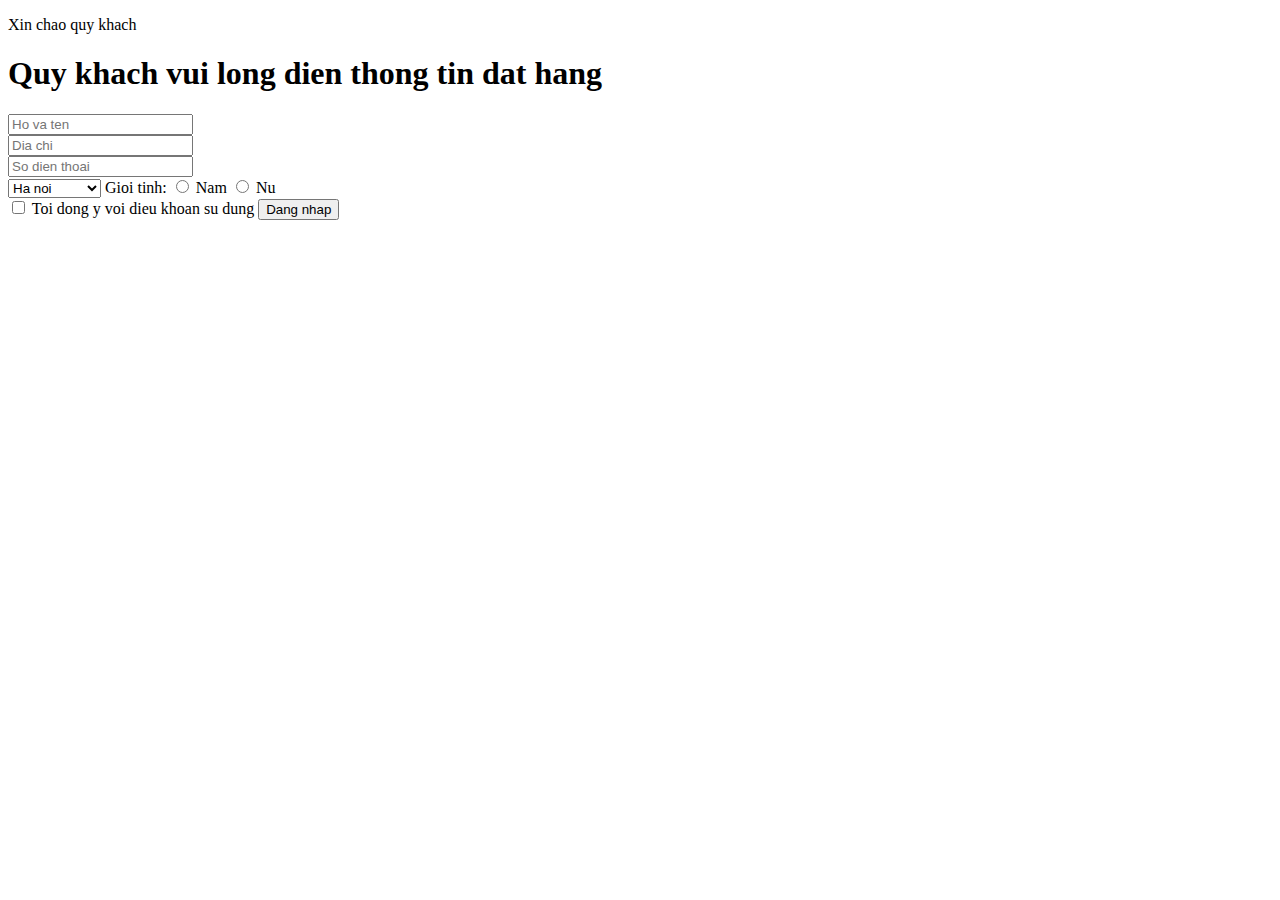
<file: images/index2.html>
<!DOCTYPE html>
<html>
    <head>
        <title> Trang web ban hang</title>
        <meta charset="utf-8">

    </head> 
    <body>
        <p>Xin chao quy khach</p>
        <h1> Quy khach vui long dien thong tin dat hang</h1>
    <form>
        <input type="text"placeholder="Ho va ten" />
        <br>
        <input type="text"placeholder="Dia chi "/>
        <br>
        <input type="text"placeholder="So dien thoai"/>
        <br>
           <select>
        <option>Ha noi</option>
        <option>Da nang</option>
        <option>Ho chi minh</option>
        <br>
       </select>
            Gioi tinh:
        
        <input type="radio" name="gender" > Nam
        <input type="radio" name="gender" > Nu
        <br>
        <input type="checkbox" name="tos" id="tos">
        <label for="tos">Toi dong y voi dieu khoan su dung</label>
        <button>
            Dang nhap
        </button>


    </form>

    </body>
</html>
</file>
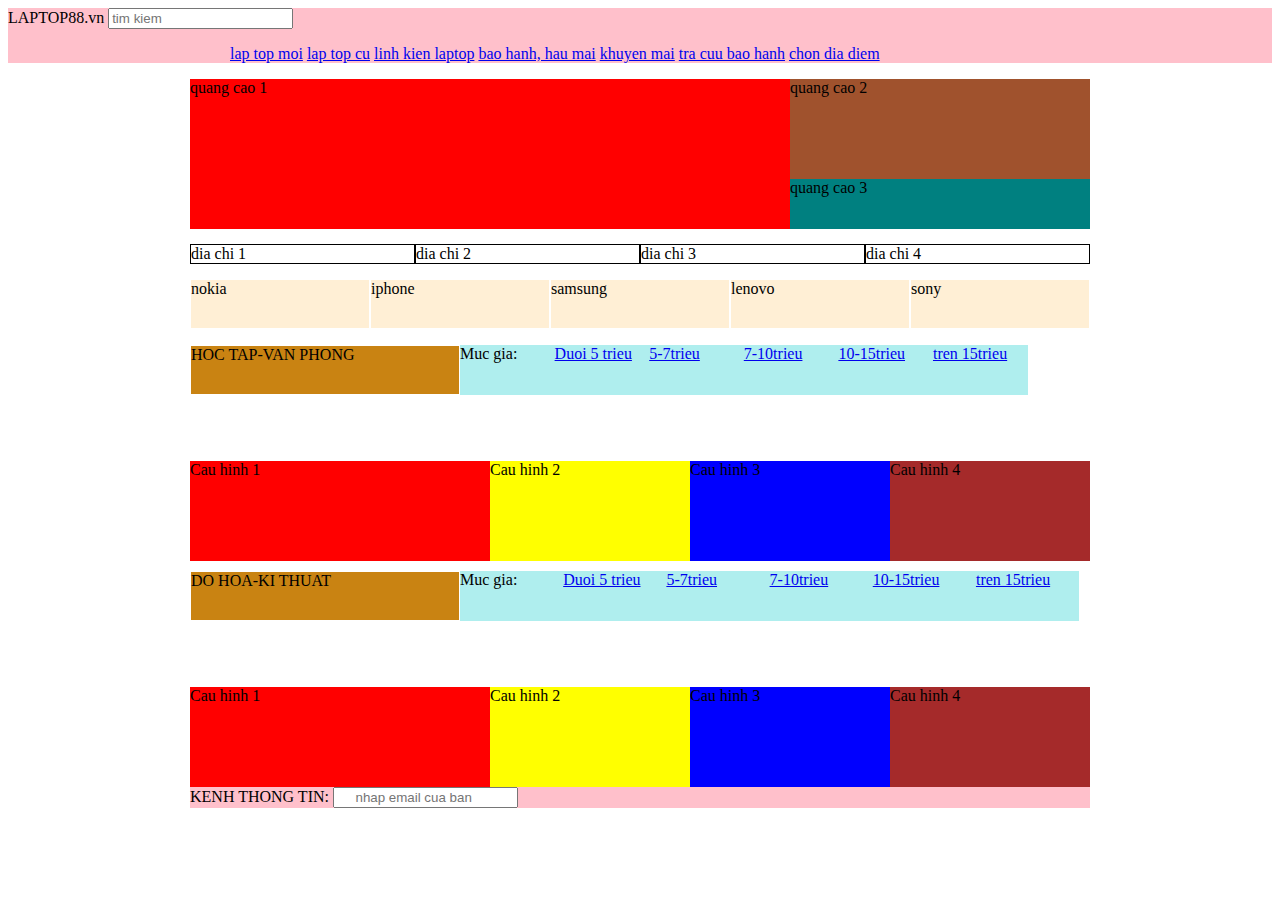
<file: images/index5.html>
<!DOCTYPE html>
<html lang="en">
<head>
    <meta charset="UTF-8">
    
    <title>Laptop88.com</title>
    <link rel="stylesheet" type="text/css" href="style5.css"

</head>
<body>
    <header>
        <div id="menu-wrapper">
            <h>LAPTOP88.vn</h>
            <input type="text" placeholder="tim kiem" />
        <div id="menu">
        <ul>
            <li><a href="#">lap top moi</a></li>
            <li><a href="#">lap top cu</a></li>
            <li><a href="#">linh kien laptop</a></li>
            <li><a href="#">bao hanh, hau mai</a></li>
            <li><a href="#">khuyen mai</a></li>
            <li><a href="#">tra cuu bao hanh</a></li>
            <li><a href="#">chon dia diem</a></li>
        </ul>
            
        </div>
    </div>
    <div id="main">
        <div id="content">
           <div id="hot-ads">quang cao 1</div>
        </div>
        <div id="sidebar">
           <div id="hot-ads-1">quang cao 2</div>
           <div id="hot-ads-2"> quang cao 3</div>
       
           
        </div>
        
                <div id="dia-chi">
            <div >dia chi 1</div>
            <div >dia chi 2</div>
            <div >dia chi 3</div>
            <div >dia chi 4</div>
            <p class="clr"></p>
            
          
            
            
            
        </div>
        <div id="hangsanpham">
             <div>sony</div>
             <div>lenovo</div>
             <div>samsung</div>
             <div>iphone</div>
             <div>nokia</div>
             <p class="clr"></p>
        </div>
        
        <div id="nhucau">
            <div>HOC TAP-VAN PHONG</div>
           
            
        </div>
        <div id="mucgia">
        <ul>
            <li><h>Muc gia:</h></li>
            <li><a href="#">Duoi 5 trieu</a></li>
            <li><a href="#">5-7trieu</a></li>
            <li><a href="#">7-10trieu</a></li>
            <li><a href="#">10-15trieu</a></li>
            <li><a href="#">tren 15trieu</a></li>
            <p class="clr"></p>
             
        </ul>
         </div>
    
        <div id="loai-1">
              <div id="cauhinh1">Cau hinh 1</div>
              <p class="clr"></p>
              

        </div>
        <div id="loai-2">
            <div id="cauhinh2">Cau hinh 2</div>
            <p class="clr"></p>

        </div>
        <div id="loai-3">
        <div id="cauhinh3">Cau hinh 3</div>
        <p class="clr"></p>

        </div>
        <div id="loai-4">
        <div id="cauhinh4">Cau hinh 4</div>
        <p class="clr"></p>
        </div>
         </div>
        
        <p class="clr"></p>
        </div>

        
    <div id="main1">
       <div id="nhucau1">
        <div>DO HOA-KI THUAT</div>
       

      
       </div>
       
      <div id="mucgia1">
       <ul>
        <li><h>Muc gia:</h></li>
        <li><a href="#">Duoi 5 trieu</a></li>
        <li><a href="#">5-7trieu</a></li>
        <li><a href="#">7-10trieu</a></li>
        <li><a href="#">10-15trieu</a></li>
        <li><a href="#">tren 15trieu</a></li>
        <p class="clr"></p>
      </ul>
      </div>
      <div id="loai-11">
          <div id="cauhinh1">Cau hinh 1</div>

     </div>
     <div id="loai-21">
        <div id="cauhinh2">Cau hinh 2</div>

      </div>
     <div id="loai-31">
     <div id="cauhinh3">Cau hinh 3</div>

     </div>
     <div id="loai-41">
     <div id="cauhinh4">Cau hinh 4</div>

     </div>
     <div class="clr"></div>
     <div id="thongtin">
        <div>
            <h>KENH THONG TIN:  </h>
            <input type="text" placeholder="     nhap email cua ban"/>
        </div>
        <div class="clr"></div>
    </div>
    
    <div class="clr"></div>



    
    


    </header>
    
</body>
</html>
<html>
</file>
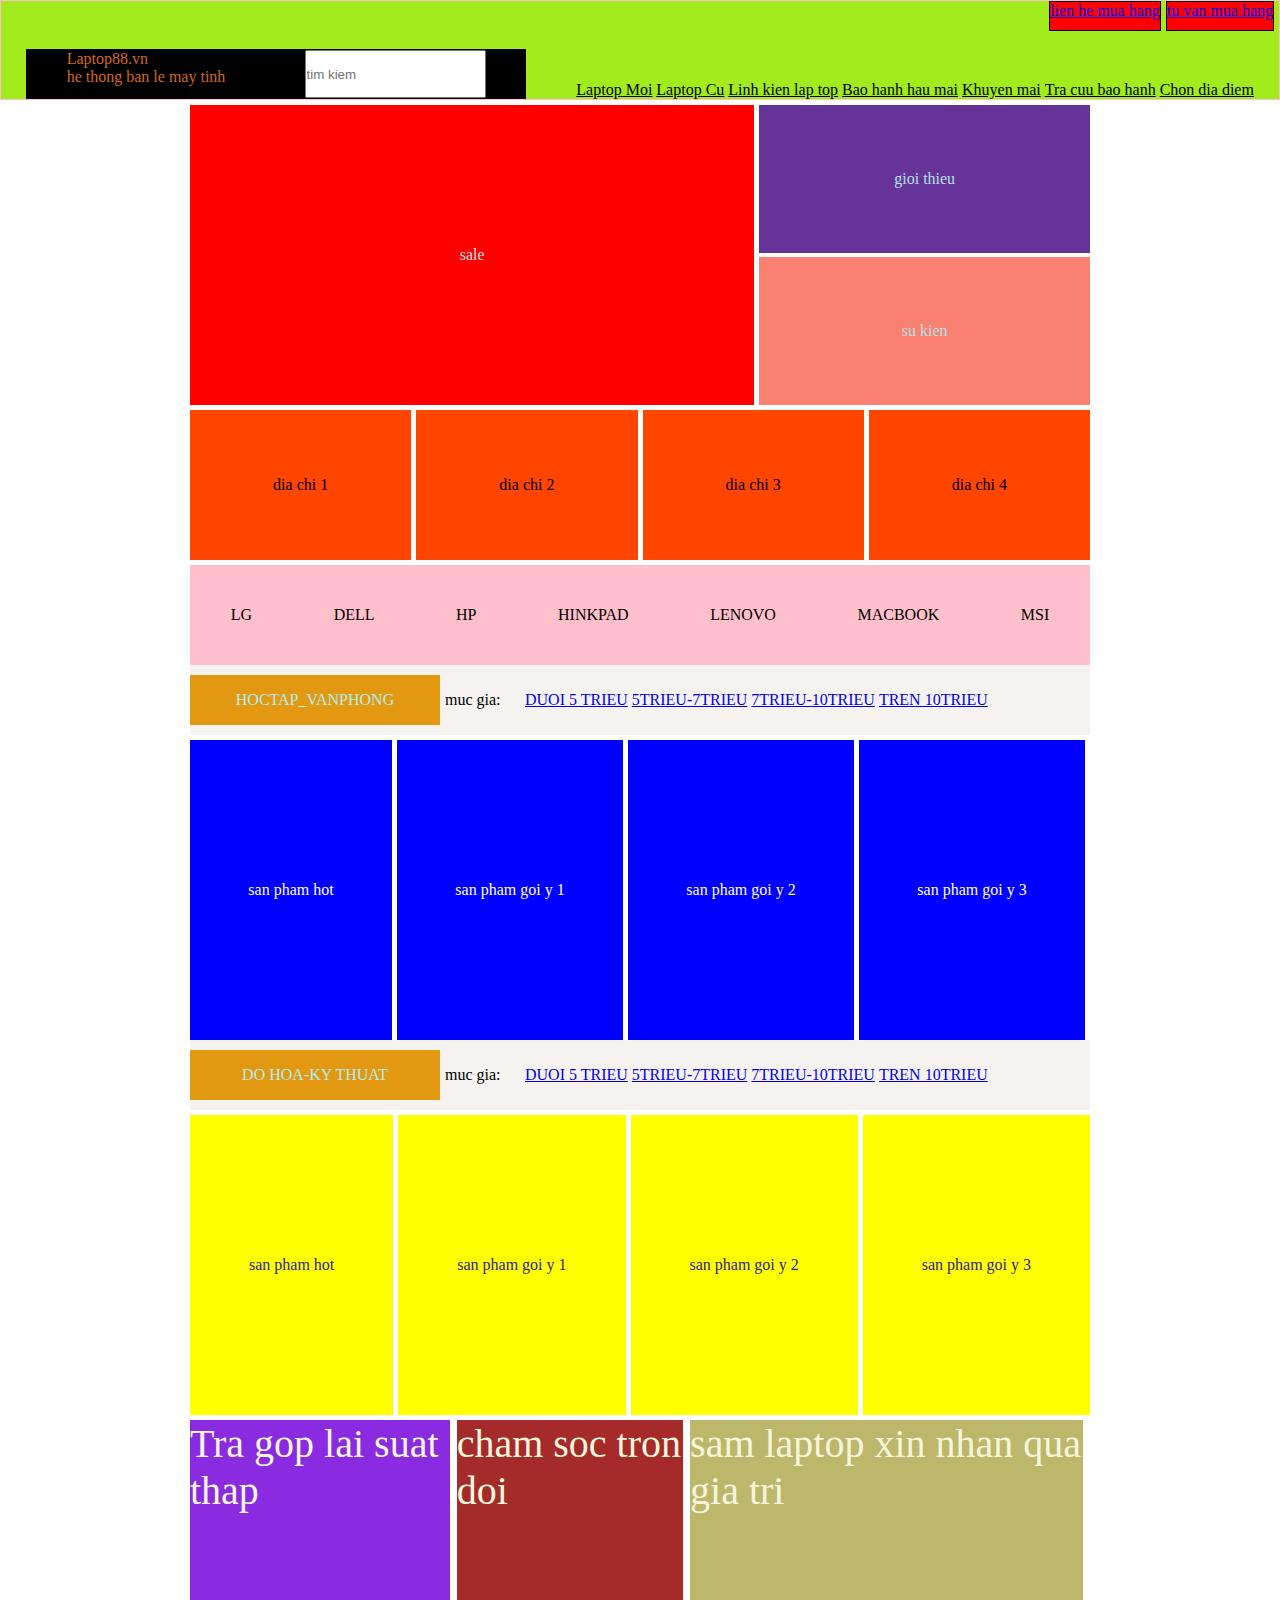
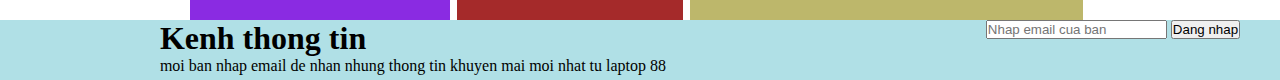
<file: images/index6.html>
<!DOCTYPE html>
<html>
    
    <head>
        <title> Laptop88.vn </title>
        <meta charset="utf-8">
        <meta name="viewport" content="
        width=device-width, initial-scale=1">
        <link rel="stylesheet" type="text/css" href="style6.css"
    </head>

    
    <body>
        <header>
            <div id="wrapper">
                <div id="hang-tren">
                    
                        <li><a href="#">lien he mua hang</a></li>
                        <li><a href="#">tu van mua hang</a></li>
                    
                </div>
                <div id="hang-duoi">
                     <div id="laptop88">
                         <div id="top-ad">
                     <div id="top-ads">Laptop88.vn</div>
                     <div id="top-ads1">he thong ban le may tinh</div>
                         </div>
                     <input type="text" placeholder="tim kiem"/>
                     </div>
                   <div id="tong-quat">
                       <ul>
                        <li><a href="#">Laptop Moi</a></li>
                        <li><a href="#">Laptop Cu</a></li>
                        <li><a href="#">Linh kien lap top</a></li>
                        <li><a href="#">Bao hanh hau mai</a></li>
                        <li><a href="#">Khuyen mai</a></li>
                        <li><a href="#">Tra cuu bao hanh</a></li>
                        <li><a href="#">Chon dia diem</a></li>
                  
                    </ul>
                   
                   
                 </div>
            </div>
            
            </div>
        <div id="bodyer">
            <div id="ads1">sale</div>
            <div id="ads12">
            <div id="ads2">gioi thieu</div>
            <div id="ads3">su kien</div>
            </div>

        </div>
        <div id="dia-chi">
            <div id="dc1">dia chi 1</div>
            <div id="dc2">dia chi 2</div>
            <div id="dc3">dia chi 3</div>
            <div id="dc4">dia chi 4</div>
        </div>
        <div id="thuong-hieu">
            <div id="th1">LG</div>
            <div id="th2">DELL</div>
            <div id="th3">HP</div>
            <div id="th4">HINKPAD</div>
            <div id="th5">LENOVO</div>
            <div id="th6">MACBOOK</div>
            <div id="th7">MSI</div>
        </div>
        <div id="nhucau-hoctap">
            <div id="nhucau-hoctap1">HOCTAP_VANPHONG</div>
            <p>muc gia:</p>
            
            <ul>
                <li><a href="#">DUOI 5 TRIEU</a></li>
                <li><a href="#">5TRIEU-7TRIEU</a></li>
                <li><a href="#">7TRIEU-10TRIEU</a></li>
                <li><a href="#">TREN 10TRIEU</a></li>
                
            </ul>
        </div>
        
            
        
               </div>
    <div id="sanpham">
        <div id="sp1">san pham hot</div>
        <div id="sp2">san pham goi y 1</div>
        <div id="sp3">san pham goi y 2</div>
        <div id="sp4">san pham goi y 3</div>
    </div>
    <div id="nhucau-kythuat">
        <div id="nhucau-kythuat1">DO HOA-KY THUAT</div>
        <p>muc gia:</p>
        
        <ul>
            <li><a href="#">DUOI 5 TRIEU</a></li>
            <li><a href="#">5TRIEU-7TRIEU</a></li>
            <li><a href="#">7TRIEU-10TRIEU</a></li>
            <li><a href="#">TREN 10TRIEU</a></li>
            
        </ul>
    </div>
    
        
    
           </div>
<div id="sanpham1">
    <div id="sp11">san pham hot</div>
    <div id="sp22">san pham goi y 1</div>
    <div id="sp33">san pham goi y 2</div>
    <div id="sp43">san pham goi y 3</div>
</div>
<div id="dichvu">
    <div id="dv1">Tra gop lai suat thap</div>
    <div id="dv2">cham soc tron doi</div>
    <div id="dv3">sam laptop xin nhan  qua gia tri</div>
</div>
<div  id="lienlac">
<div>
    <h1>Kenh thong tin</h1>
    <p>moi ban nhap email de nhan nhung thong tin khuyen mai moi nhat tu laptop 88</p>
</div>
<div>
    <input type="text"placeholder="Nhap email cua ban " />
    <button>Dang nhap</button>
</div>

</div>


   
        </header>
        
   

     
    
    </body>
    </html>
</file>
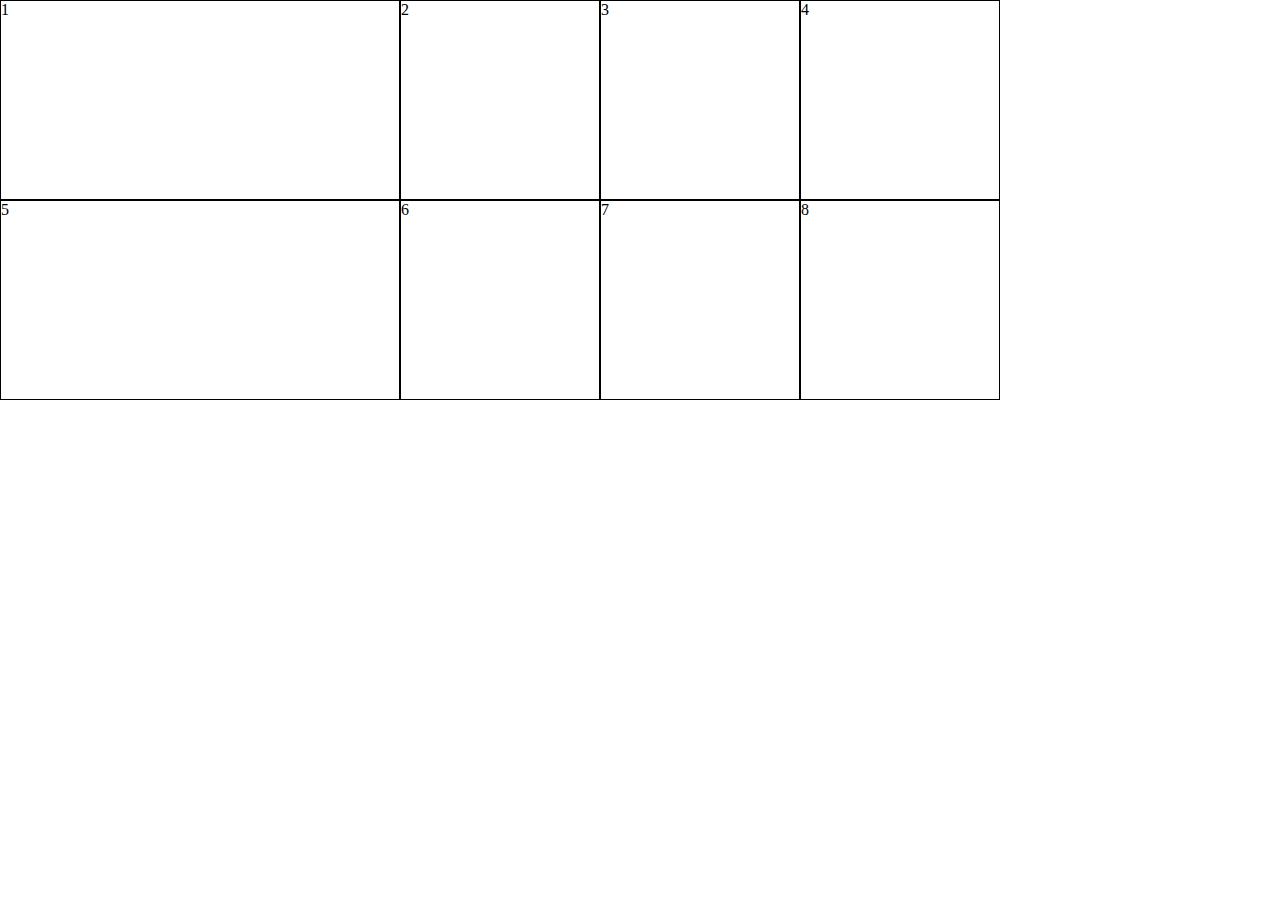
<file: images/index7.html>
<!DOCTYPE html>
<html>
    
    <head>
        <title> T </title>
        <meta charset="utf-8">
        <meta name="viewport" content="
        width=device-width, initial-scale=1">
        <link rel="stylesheet" type="text/css" href="style7.css"
    </head>
    <body>
        <div id="wrapper">
            <div>1</div>
            <div>2</div>
            <div>3</div>
            <div>4</div>
            <div>5</div>
            <div>6</div>
            <div>7</div>
            <div>8</div>
            
        </div>

    </body>
</html>
</file>
<file: images/style5.css>
*{
    magin:0;
    padding:o;
    box-sizing: border-box;
}
.clr {
    clear: both;
}
header {
    background: black;
    height: 50px;
}
#body {
    background: yellow;
}
#menu-wrapper{
    background: pink;
    
}


#menu{
    width: 900px;
    margin:0px auto;
}
#menu ul li {
    display: inline;
}
#main {
    width: 900px;
    margin: 0px auto;
}
#main-section{
    background:white;
}
#content {
    float: left;
    width:600px;
}
#hot-ads {
    background: red;
    height: 150px;
}
#sidebar {
    float: right;
    width:300px;
}
#hot-ads-1 {
    background: sienna;
    height: 100px;
}
#hot-ads-2 {
    background: teal;
    height:50px ;
}
#dia-chi div{
    margin-top: 15px;
    
    width:25%;
    border:1px solid black;
    float:left;
}
#hangsanpham div{
    margin-top: 15px;
    background: papayawhip;
    height:50px;
    width:20%;
    border:1px solid white;
    float:right;
    
}
#nhucau div{
    
    margin-top: 16px;
    background: rgb(201, 131, 18);
    height:50px;
    width:30%;
    border:1px solid white;
    float:left;
}#mucgia ul li{
    display: inline;
    background:paleturquoise;
    height:50px;
    width:11%;
    float:left;

}#loai-1{
    margin: 0px auto;
    margin-top: 50px;
    background: red;
    width: 300px;
    height:100px;
    float: left;
   


}
#loai-2{
    margin-top: 50px;
    background:yellow;
    width: 200px;
    height:100px;
    float: left;
   

}
#loai-3{
    margin-top: 50px;
    background:blue;
    width: 200px;
    height:100px;
    float: left;
   

}
#loai-4{
    margin-top: 50px;

    background:brown;
    width: 200px;
    height:100px;
    float: left;
   
}
#main1 {
    width: 900px;
    margin: 0px auto;

}
#main-section{
    background:white;

}


#nhucau1 div{
    margin-top: 10px; 
    background: rgb(201, 131, 18);
    height:50px;
    width:30%;
    border:1px solid white;
    float:left;
   
}#mucgia1 ul li{
    margin-top: 10px; 
    display: inline;
    background:paleturquoise;
    height:50px;
    width:12%;
   
    float:left;

}#loai-11{
    margin-top: 10px; 
    margin-top: 50px;
    background: red;
    width: 300px;
    height:100px;
    float: left;
   


}
#loai-21{
    margin-top: 10px; 
    margin-top: 50px;
    background:yellow;
    width: 200px;
    height:100px;
    float: left;
   

}
#loai-31{
    margin-top: 10px; 
    margin-top: 50px;
    background:blue;
    width: 200px;
    height:100px;
    float: left;
   

}
#loai-41{
    margin-top: 10px; 
    margin-top: 50px;

    background:brown;
    width: 200px;
    height:100px;
    float: left;
   
}
#thongtin {
    background: pink;
}
</file>
<file: images/style6.css>
* {
    margin: 0px;
    padding: 0px;
    box-sizing: border-box;
    
}
#wrapper{
    height: 100px;
    background: rgb(162, 235, 28);
    border: 1px solid pink;
    display: flex;
    flex-direction: column ;
 
    

}
#hang-tren{
    flex-grow: 1;
    display: flex;
    justify-content: flex-end;
    
    
}



#hang-tren ul li  {
    background: red;
    color: white;
        
}

   
#hang-tren li {
    color: white;
    background: red;
    display: flex;
    border: 1px solid black;
    height: 30px;
    margin-right: 5px;
  
    
}



#hang-duoi{
    flex-grow: 3;
    justify-content: space-around;
    display: flex;
    align-items: flex-end;

}
#laptop88 {
    height: 50px;
    background: black;
    border: 1px solid black;
    width: 500px;
    display: flex;
    justify-content: space-around;

}
#top-ads {
    color: chocolate;
    
}
#top-ads1 {
    color: chocolate;
    display: flex;
    align-items: flex-end;

}
#top-ad {
    
    display: flex;
    flex-direction: column;
}
#tong-quat {
   
    display: flex;
    justify-content: space-between; 

}
#tong-quat ul li  {
    display: inline-block;
}
#tong-quat ul a{
    color:black;
}



#bodyer {
    max-width: 900px;
    display: flex;
    align-items: center;
    height: 300px;
    margin:0px auto;
    margin-top: 5px;

}
#ads1 {
    height: 300px;
    flex-grow: 2;
    background: red;
    margin-right: 5px;
    display: flex;

    justify-content: center;
    align-items: center;
    color: powderblue;
   
    
}
#ads2 {
    height: 148px;
    
    background: rebeccapurple;
    display: flex;

    justify-content: center;
    align-items: center;
    color: powderblue;
   
}
#ads3 {
    height: 148px;
    margin-top:4px;
    
    background: salmon;
   
    display: flex;

    justify-content: center;
    align-items: center;
    color: powderblue;
}
#ads12 {
    flex-grow: 1;
    flex-direction: column;
}
#dia-chi {
    width: 900px;
    display: flex;
    
    height: 150px;
    margin:0px auto;
    margin-top: 5px;

}
#dia-chi div {
    display: flex;
    align-items: center;
    justify-content: center;
    flex-grow: 1;
    background: orangered;
    
}
#dc1 {
    margin-right: 5px; 
 }
 #dc2 {
    margin-right: 5px;      
  }
  #dc3 {
    margin-right: 5px; 
  }
  #dc4 {
  }
    
#thuong-hieu {
    width: 900px;
    display: flex;
    
    height: 100px;
    margin:0px auto;
    margin-top: 5px;
}
#thuong-hieu div {
    height:100px ;
    display: flex;
    align-items: center;
    justify-content: center;
    flex-grow: 1;
    background: pink;

}
#nhucau-hoctap {
    width: 900px;
    margin: 0px auto;
    height: 70px;
    display: flex;
    align-items: center;
    background: rgb(245, 242, 240);
}

#nhucau-hoctap1 {
    background: rgb(226, 153, 17);
    width: 250px;
    height: 50px;
    color: paleturquoise;
    align-items: center;
    justify-content: center;
    display:flex;
    margin-right: 5px;
}



#nhucau-hoctap p {
    width: 80px;

}

ul li  {
    display: inline-block;
}
#sanpham {
    width: 900px;
    height: 300px;
    margin: 0px auto;
    display: flex;
    margin-top: 5px;
    


}
#sanpham div{
    background: blue;
    color: white;
    flex-grow: 1;
    align-items: center;
    justify-content: center;
    display: flex;
}
#sp1 { margin-right: 5px;
}
#sp2{ margin-right: 5px;}
#sp3{ margin-right: 5px;}
#sp4{
    margin-right: 5px;
}
#nhucau-kythuat {
    width: 900px;
    margin: 0px auto;
    height: 70px;
    display: flex;
    align-items: center;
    background: rgb(245, 242, 240);
}

#nhucau-kythuat1 {
    background: rgb(226, 153, 17);
    width: 250px;
    height: 50px;
    color: paleturquoise;
    align-items: center;
    justify-content: center;
    display:flex;
    margin-right: 5px;
}



#nhucau-kythuat p {
    width: 80px;

}

ul li  {
    display: inline-block;
}
#sanpham1 {
    width: 900px;
    height: 300px;
    margin: 0px auto;
    display: flex;
    margin-top: 5px;
    


}
#sanpham1 div{
    background:yellow;
    color: rgb(48, 38, 138);
    flex-grow: 1;
    align-items: center;
    justify-content: center;
    display: flex;
}
#sp11 { margin-right: 5px;
}
#sp22{ margin-right: 5px;}
#sp33{ margin-right: 5px;}
#sp44{
    margin-right: 5px;
}
#dichvu {
    width: 900px;
    height: 200px;
    display: flex;
    margin: 0px auto;
    margin-top: 5px;

}
#dichvu div {
    flex-grow: 1;
    margin-right: 7px;
    align-items: center;
    justify-content: center;
    color: beige;
    font-size: 40px;
}
#dv1 {
    background: blueviolet;
}
#dv2 {
    background: brown;
}
#dv3 {
    background: darkkhaki;
}
#lienlac {
    background: powderblue;
    display: flex;
    width: 1400px;
    height: 60px;
    margin-top: 5px;
    margin: 0px auto;
    justify-content: space-around;

}
</file>
<file: images/style7.css>
* {
    margin:0;
    padding: 0;
    box-sizing: border-box;

}
#wrapper {
    display: flex;
    flex-wrap: wrap;
    width: 1000px;

}

#wrapper div {
    height: 200px;

    border: 1px solid black;
    
}
#wrapper div:nth-child(4n + 1){
    flex-basis:40%;
}
#wrapper div:not(:nth-child(4n+1)) {
    flex-basis: 20%;
}
</file>
